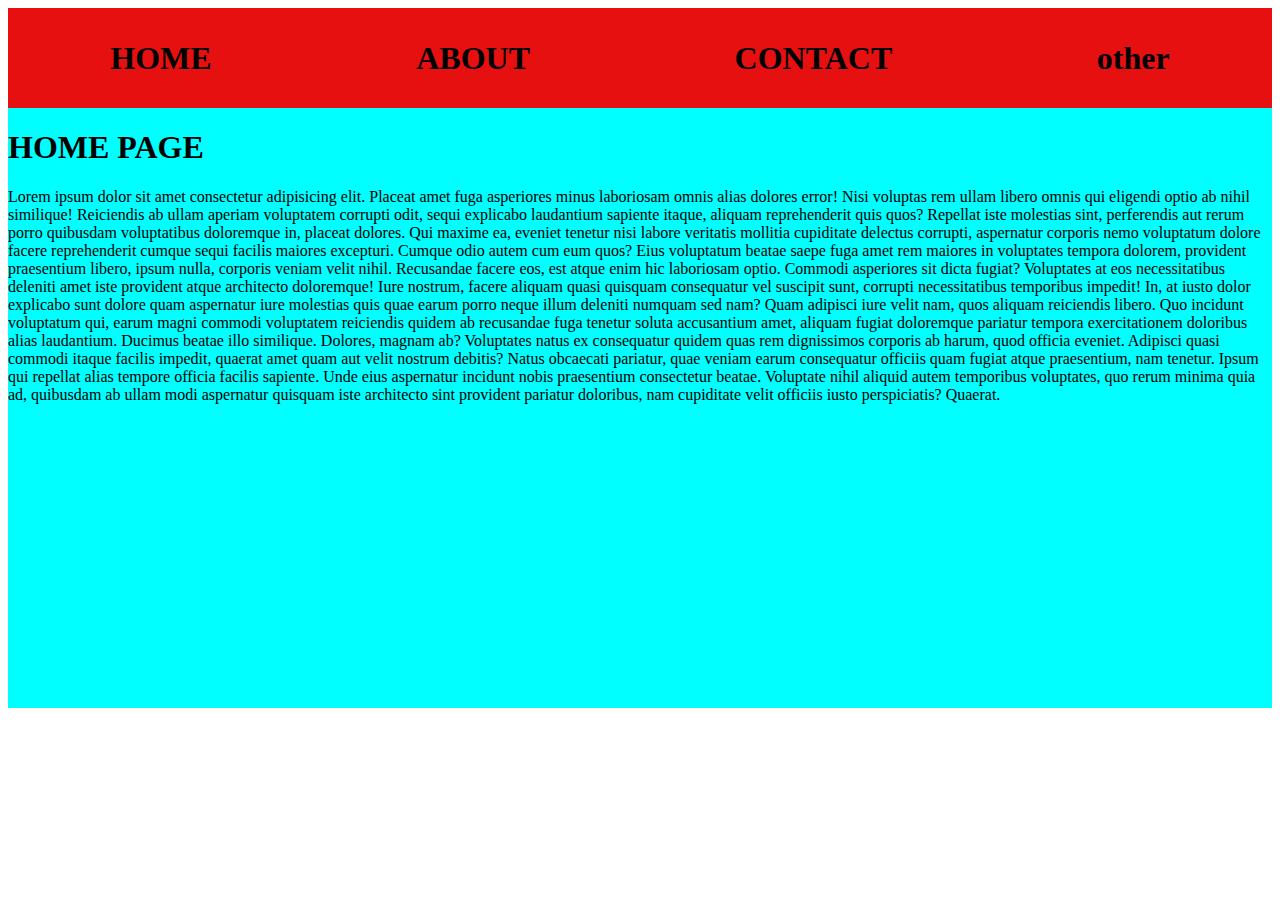
<file: index.html>
<!DOCTYPE html>
<html lang="en">
<head>
    <meta charset="UTF-8">
    <meta name="viewport" content="width=device-width, initial-scale=1.0">
    <title>Document</title>
    <link rel="stylesheet" href="./style.css">
</head>
<body>
    <div class="main">
        <div class="navebar">
            <h1>HOME</h1>
            <a href="./about.html"><h1>ABOUT</h1></a>
            <a href="./contact.html"><h1>CONTACT</h1></a>
            <a href="./other.html"><h1>other</h1></a>
        </div>
        <div class="box">
          <h1>HOME PAGE</h1>
            <p>Lorem ipsum dolor sit amet consectetur adipisicing elit. Placeat amet fuga asperiores minus laboriosam omnis alias dolores error! Nisi voluptas rem ullam libero omnis qui eligendi optio ab nihil similique!
            Reiciendis ab ullam aperiam voluptatem corrupti odit, sequi explicabo laudantium sapiente itaque, aliquam reprehenderit quis quos? Repellat iste molestias sint, perferendis aut rerum porro quibusdam voluptatibus doloremque in, placeat dolores.
            Qui maxime ea, eveniet tenetur nisi labore veritatis mollitia cupiditate delectus corrupti, aspernatur corporis nemo voluptatum dolore facere reprehenderit cumque sequi facilis maiores excepturi. Cumque odio autem cum eum quos?
            Eius voluptatum beatae saepe fuga amet rem maiores in voluptates tempora dolorem, provident praesentium libero, ipsum nulla, corporis veniam velit nihil. Recusandae facere eos, est atque enim hic laboriosam optio.
            Commodi asperiores sit dicta fugiat? Voluptates at eos necessitatibus deleniti amet iste provident atque architecto doloremque! Iure nostrum, facere aliquam quasi quisquam consequatur vel suscipit sunt, corrupti necessitatibus temporibus impedit!
            In, at iusto dolor explicabo sunt dolore quam aspernatur iure molestias quis quae earum porro neque illum deleniti numquam sed nam? Quam adipisci iure velit nam, quos aliquam reiciendis libero.
            Quo incidunt voluptatum qui, earum magni commodi voluptatem reiciendis quidem ab recusandae fuga tenetur soluta accusantium amet, aliquam fugiat doloremque pariatur tempora exercitationem doloribus alias laudantium. Ducimus beatae illo similique.
            Dolores, magnam ab? Voluptates natus ex consequatur quidem quas rem dignissimos corporis ab harum, quod officia eveniet. Adipisci quasi commodi itaque facilis impedit, quaerat amet quam aut velit nostrum debitis?
            Natus obcaecati pariatur, quae veniam earum consequatur officiis quam fugiat atque praesentium, nam tenetur. Ipsum qui repellat alias tempore officia facilis sapiente. Unde eius aspernatur incidunt nobis praesentium consectetur beatae.
            Voluptate nihil aliquid autem temporibus voluptates, quo rerum minima quia ad, quibusdam ab ullam modi aspernatur quisquam iste architecto sint provident pariatur doloribus, nam cupiditate velit officiis iusto perspiciatis? Quaerat.


        </div>
    </div>
</body>
</html>
</file>
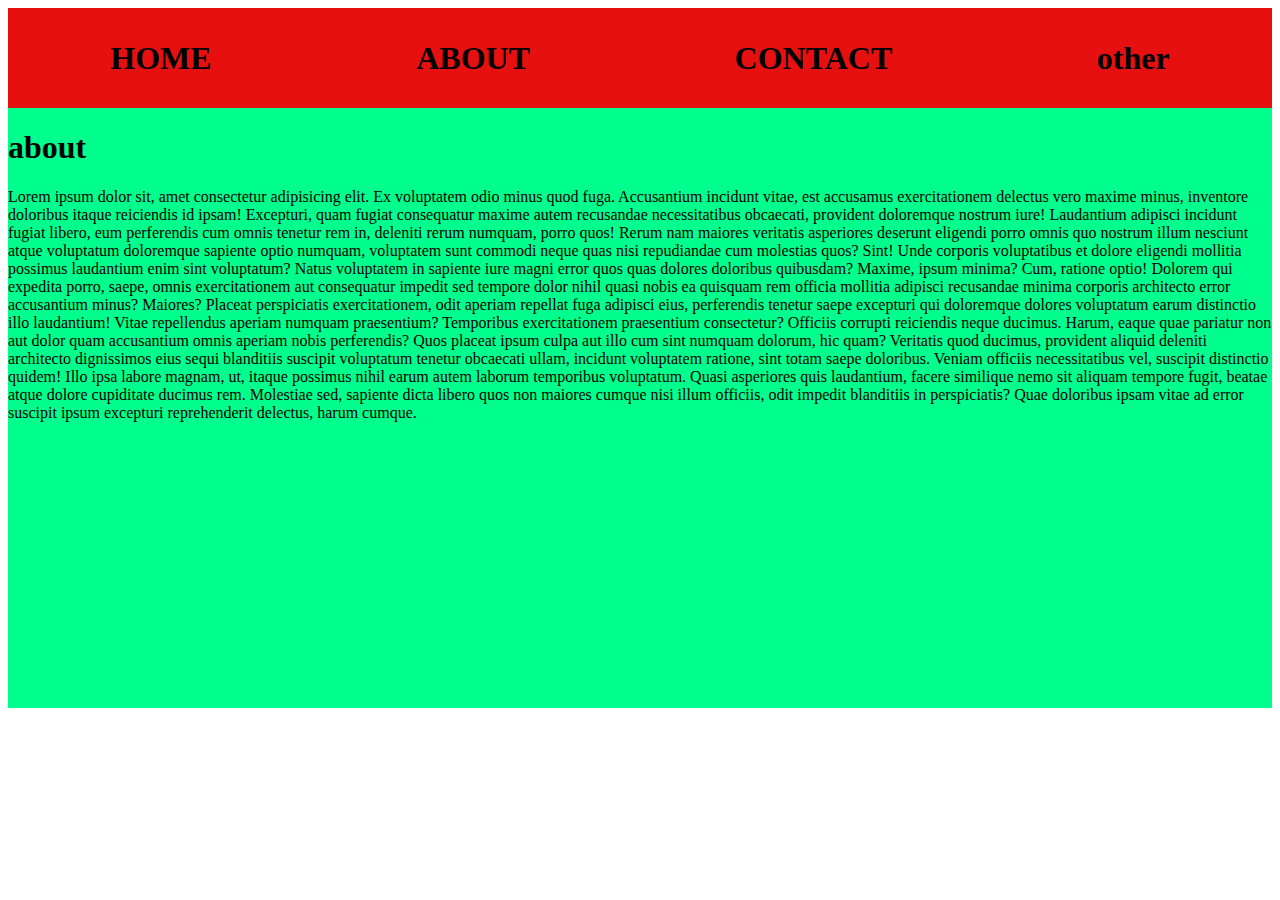
<file: about.html>
<!DOCTYPE html>
<html lang="en">
<head>
    <meta charset="UTF-8">
    <meta name="viewport" content="width=device-width, initial-scale=1.0">
    <title>Document</title>
    <link rel="stylesheet" href="./style.css">
</head>
<body>
    <div class="about">
        <div class="navebar">
            <a href="./index.html"><h1>HOME</h1></a>
            <a href="./about.html"><h1>ABOUT</h1></a>
            <a href="./contact.html"><h1>CONTACT</h1></a>
            <a href="./other.html"><h1>other</h1></a>
        </div>
        <h1>about</h1>

    <p>Lorem ipsum dolor sit, amet consectetur adipisicing elit. Ex voluptatem odio minus quod fuga. Accusantium incidunt vitae, est accusamus exercitationem delectus vero maxime minus, inventore doloribus itaque reiciendis id ipsam!
    Excepturi, quam fugiat consequatur maxime autem recusandae necessitatibus obcaecati, provident doloremque nostrum iure! Laudantium adipisci incidunt fugiat libero, eum perferendis cum omnis tenetur rem in, deleniti rerum numquam, porro quos!
    Rerum nam maiores veritatis asperiores deserunt eligendi porro omnis quo nostrum illum nesciunt atque voluptatum doloremque sapiente optio numquam, voluptatem sunt commodi neque quas nisi repudiandae cum molestias quos? Sint!
    Unde corporis voluptatibus et dolore eligendi mollitia possimus laudantium enim sint voluptatum? Natus voluptatem in sapiente iure magni error quos quas dolores doloribus quibusdam? Maxime, ipsum minima? Cum, ratione optio!
    Dolorem qui expedita porro, saepe, omnis exercitationem aut consequatur impedit sed tempore dolor nihil quasi nobis ea quisquam rem officia mollitia adipisci recusandae minima corporis architecto error accusantium minus? Maiores?
    Placeat perspiciatis exercitationem, odit aperiam repellat fuga adipisci eius, perferendis tenetur saepe excepturi qui doloremque dolores voluptatum earum distinctio illo laudantium! Vitae repellendus aperiam numquam praesentium? Temporibus exercitationem praesentium consectetur?
    Officiis corrupti reiciendis neque ducimus. Harum, eaque quae pariatur non aut dolor quam accusantium omnis aperiam nobis perferendis? Quos placeat ipsum culpa aut illo cum sint numquam dolorum, hic quam?
    Veritatis quod ducimus, provident aliquid deleniti architecto dignissimos eius sequi blanditiis suscipit voluptatum tenetur obcaecati ullam, incidunt voluptatem ratione, sint totam saepe doloribus. Veniam officiis necessitatibus vel, suscipit distinctio quidem!
    Illo ipsa labore magnam, ut, itaque possimus nihil earum autem laborum temporibus voluptatum. Quasi asperiores quis laudantium, facere similique nemo sit aliquam tempore fugit, beatae atque dolore cupiditate ducimus rem.
    Molestiae sed, sapiente dicta libero quos non maiores cumque nisi illum officiis, odit impedit blanditiis in perspiciatis? Quae doloribus ipsam vitae ad error suscipit ipsum excepturi reprehenderit delectus, harum cumque.

</div>
</body>
</html>
</file>
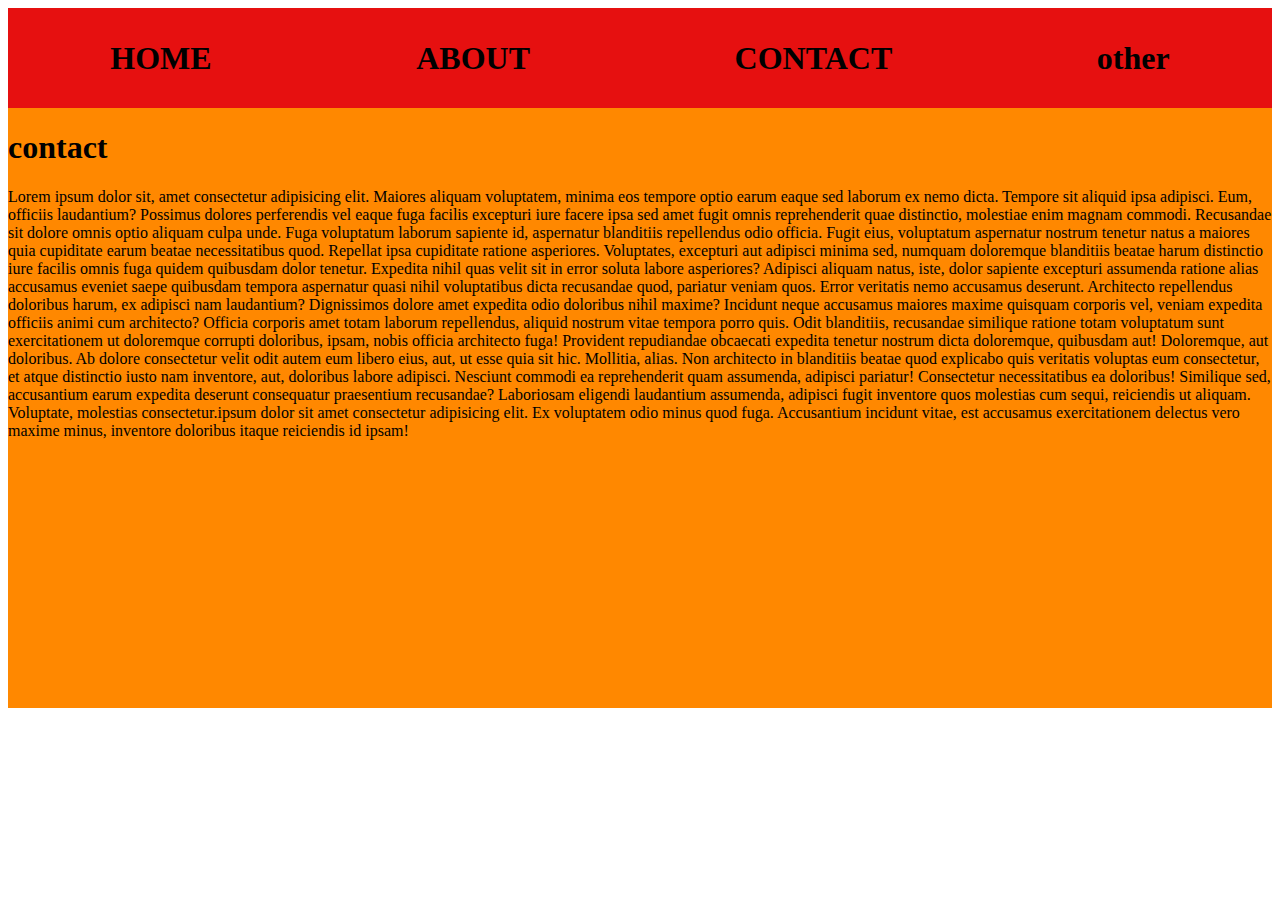
<file: contact.html>
<!DOCTYPE html>
<html lang="en">
<head>
    <meta charset="UTF-8">
    <meta name="viewport" content="width=device-width, initial-scale=1.0">
    <title>Document</title>
    <link rel="stylesheet" href="./style.css">
</head>
<body>
    <div class="contact">
        <div class="navebar">
            <a href="./index.html"><h1>HOME</h1></a>
            <a href="./about.html"><h1>ABOUT</h1></a>
            <a href="./contact.html"><h1>CONTACT</h1></a>
            <a href="./other.html"><h1>other</h1></a>
        </div>
        <h1>contact</h1>
    <p>Lorem ipsum dolor sit, amet consectetur adipisicing elit. Maiores aliquam voluptatem, minima eos tempore optio earum eaque sed laborum ex nemo dicta. Tempore sit aliquid ipsa adipisci. Eum, officiis laudantium?
    Possimus dolores perferendis vel eaque fuga facilis excepturi iure facere ipsa sed amet fugit omnis reprehenderit quae distinctio, molestiae enim magnam commodi. Recusandae sit dolore omnis optio aliquam culpa unde.
    Fuga voluptatum laborum sapiente id, aspernatur blanditiis repellendus odio officia. Fugit eius, voluptatum aspernatur nostrum tenetur natus a maiores quia cupiditate earum beatae necessitatibus quod. Repellat ipsa cupiditate ratione asperiores.
    Voluptates, excepturi aut adipisci minima sed, numquam doloremque blanditiis beatae harum distinctio iure facilis omnis fuga quidem quibusdam dolor tenetur. Expedita nihil quas velit sit in error soluta labore asperiores?
    Adipisci aliquam natus, iste, dolor sapiente excepturi assumenda ratione alias accusamus eveniet saepe quibusdam tempora aspernatur quasi nihil voluptatibus dicta recusandae quod, pariatur veniam quos. Error veritatis nemo accusamus deserunt.
    Architecto repellendus doloribus harum, ex adipisci nam laudantium? Dignissimos dolore amet expedita odio doloribus nihil maxime? Incidunt neque accusamus maiores maxime quisquam corporis vel, veniam expedita officiis animi cum architecto?
    Officia corporis amet totam laborum repellendus, aliquid nostrum vitae tempora porro quis. Odit blanditiis, recusandae similique ratione totam voluptatum sunt exercitationem ut doloremque corrupti doloribus, ipsam, nobis officia architecto fuga!
    Provident repudiandae obcaecati expedita tenetur nostrum dicta doloremque, quibusdam aut! Doloremque, aut doloribus. Ab dolore consectetur velit odit autem eum libero eius, aut, ut esse quia sit hic. Mollitia, alias.
    Non architecto in blanditiis beatae quod explicabo quis veritatis voluptas eum consectetur, et atque distinctio iusto nam inventore, aut, doloribus labore adipisci. Nesciunt commodi ea reprehenderit quam assumenda, adipisci pariatur!
    Consectetur necessitatibus ea doloribus! Similique sed, accusantium earum expedita deserunt consequatur praesentium recusandae? Laboriosam eligendi laudantium assumenda, adipisci fugit inventore quos molestias cum sequi, reiciendis ut aliquam. Voluptate, molestias consectetur.ipsum dolor sit amet consectetur adipisicing elit. Ex voluptatem odio minus quod fuga. Accusantium incidunt vitae, est accusamus exercitationem delectus vero maxime minus, inventore doloribus itaque reiciendis id ipsam!
</div>
</body>
</html>
</file>
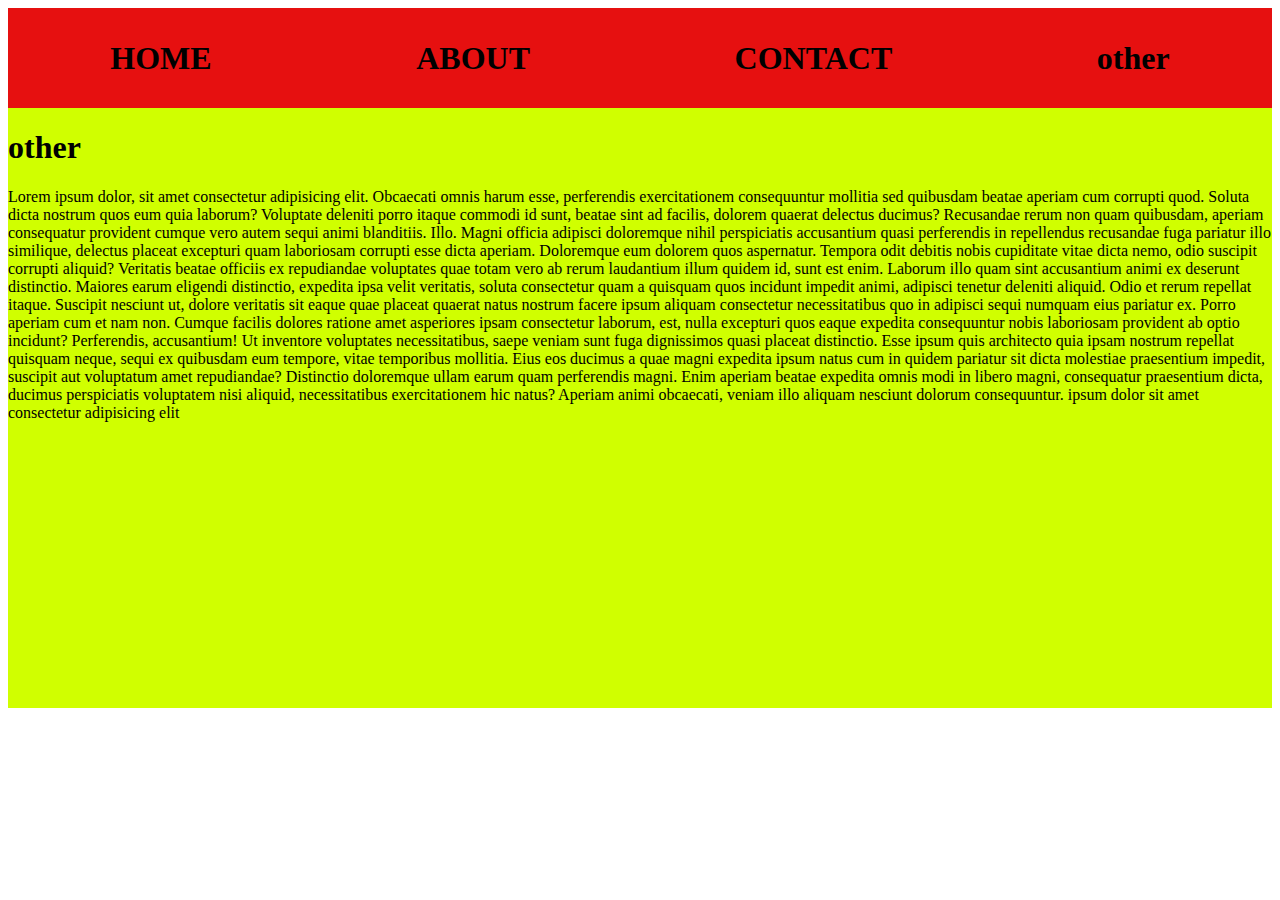
<file: other.html>
<!DOCTYPE html>
<html lang="en">
<head>
    <meta charset="UTF-8">
    <meta name="viewport" content="width=device-width, initial-scale=1.0">
    <title>Document</title>
    <link rel="stylesheet" href="./style.css">
</head>
<body>
    <div class="other">
        <div class="navebar">
            <a href="./index.html"><h1>HOME</h1></a>
            <a href="./about.html"><h1>ABOUT</h1></a>
            <a href="./contact.html"><h1>CONTACT</h1></a>
            <a href="./other.html"><h1>other</h1></a>
        </div>
<h1>other</h1>
    <p>Lorem ipsum dolor, sit amet consectetur adipisicing elit. Obcaecati omnis harum esse, perferendis exercitationem consequuntur mollitia sed quibusdam beatae aperiam cum corrupti quod. Soluta dicta nostrum quos eum quia laborum?
    Voluptate deleniti porro itaque commodi id sunt, beatae sint ad facilis, dolorem quaerat delectus ducimus? Recusandae rerum non quam quibusdam, aperiam consequatur provident cumque vero autem sequi animi blanditiis. Illo.
    Magni officia adipisci doloremque nihil perspiciatis accusantium quasi perferendis in repellendus recusandae fuga pariatur illo similique, delectus placeat excepturi quam laboriosam corrupti esse dicta aperiam. Doloremque eum dolorem quos aspernatur.
    Tempora odit debitis nobis cupiditate vitae dicta nemo, odio suscipit corrupti aliquid? Veritatis beatae officiis ex repudiandae voluptates quae totam vero ab rerum laudantium illum quidem id, sunt est enim.
    Laborum illo quam sint accusantium animi ex deserunt distinctio. Maiores earum eligendi distinctio, expedita ipsa velit veritatis, soluta consectetur quam a quisquam quos incidunt impedit animi, adipisci tenetur deleniti aliquid.
    Odio et rerum repellat itaque. Suscipit nesciunt ut, dolore veritatis sit eaque quae placeat quaerat natus nostrum facere ipsum aliquam consectetur necessitatibus quo in adipisci sequi numquam eius pariatur ex.
    Porro aperiam cum et nam non. Cumque facilis dolores ratione amet asperiores ipsam consectetur laborum, est, nulla excepturi quos eaque expedita consequuntur nobis laboriosam provident ab optio incidunt? Perferendis, accusantium!
    Ut inventore voluptates necessitatibus, saepe veniam sunt fuga dignissimos quasi placeat distinctio. Esse ipsum quis architecto quia ipsam nostrum repellat quisquam neque, sequi ex quibusdam eum tempore, vitae temporibus mollitia.
    Eius eos ducimus a quae magni expedita ipsum natus cum in quidem pariatur sit dicta molestiae praesentium impedit, suscipit aut voluptatum amet repudiandae? Distinctio doloremque ullam earum quam perferendis magni.
    Enim aperiam beatae expedita omnis modi in libero magni, consequatur praesentium dicta, ducimus perspiciatis voluptatem nisi aliquid, necessitatibus exercitationem hic natus? Aperiam animi obcaecati, veniam illo aliquam nesciunt dolorum consequuntur. ipsum dolor sit amet consectetur adipisicing elit
    </div>
</body>
</html>
</file>
<file: style.css>
.main{
    width:100% ;
    height:700px;
    background-color: aqua;
}
.navebar{
    width:100%;
    height:100px;
    background-color: rgb(230, 16, 16);
    display: flex;
    justify-content: space-around;
    align-items: center;
    
}
a{
    text-decoration: none;
    color: black;
}
.about{
    width:100% ;
    height:700px;
    background-color: rgb(0, 255, 140);
    
   

}


.contact{
    width:100% ;
    height:700px;
    background-color: rgb(255, 136, 0);

}

.other{
    width:100% ;
    height:700px;
    background-color: rgb(208, 255, 0);

}

h1{
    &:hover{
        color: rgb(0, 13, 255);
    }
    cousor: pointer;
}
</file>
